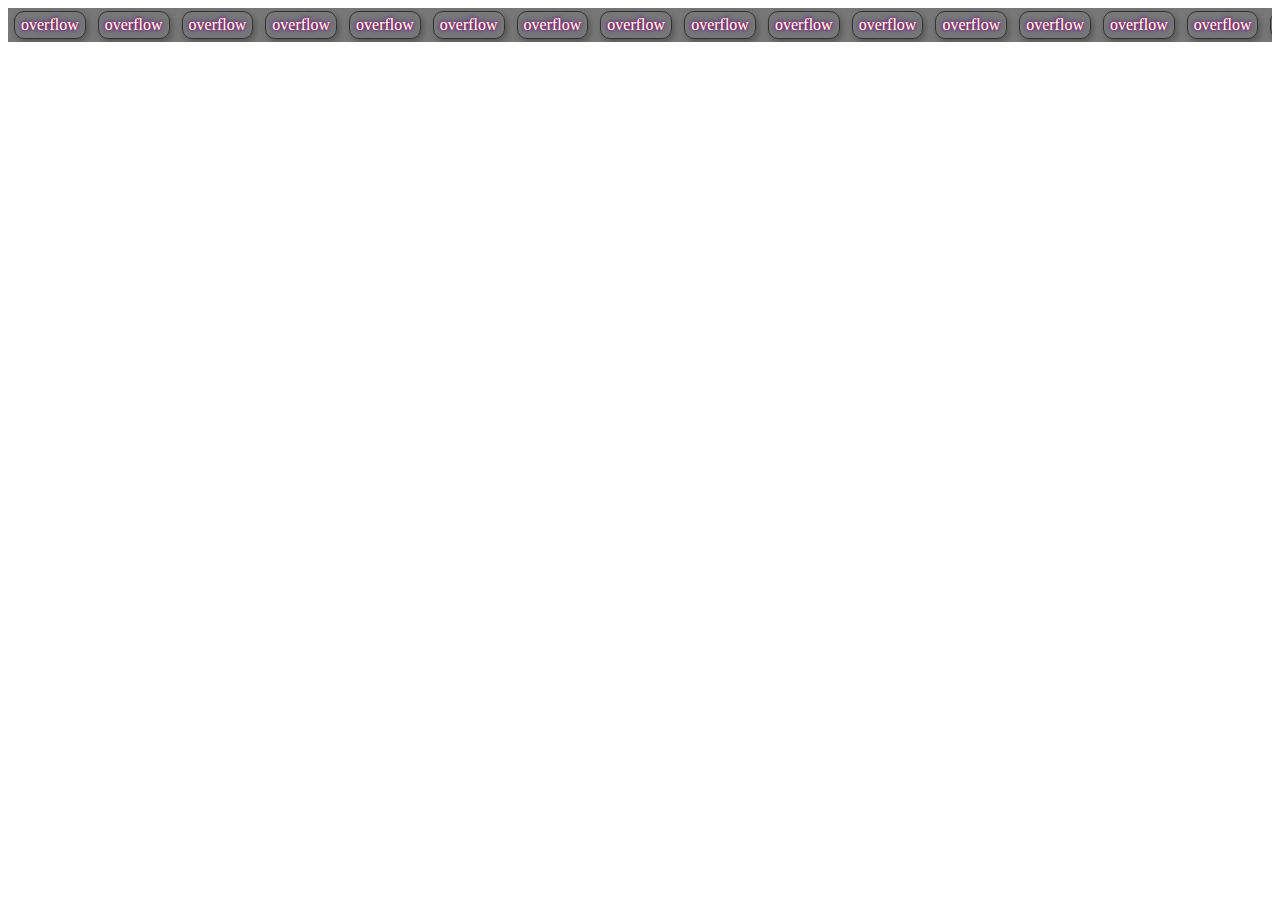
<file: overflow.html>
<!DOCTYPE html>
<html lang="en">
<head>
    <meta charset="UTF-8">
    <meta http-equiv="X-UA-Compatible" content="IE=edge">
    <meta name="viewport" content="width=device-width, initial-scale=1.0">
    <title>Document</title>
    <style>
        .overflow{
            background-color: #777;
            display: flex;
            overflow-x: scroll;
        }
        .overflow::-webkit-scrollbar{
            background-color: red;
            height: 3px;
        }
        .overflow::-webkit-scrollbar-button{
            color: #111;
        }
        span{
            padding: 4px 6px;
            border: 1px solid #333;
            border-radius: 10px;
            margin: 3px 6px;
            box-shadow: 2px 3px 6px rgba(0,0,0,0.3);
        }
        span a{
            text-decoration: none;
            color: #fff;
            text-shadow:  0 0 3px #FF0000, 0 0 5px #0000FF;
        }
    </style>
</head>
<body>
    <main>
        <div class="overflow">
            <span><a href="#">overflow</a></span>
            <span><a href="#">overflow</a></span>
            <span><a href="#">overflow</a></span>
            <span><a href="#">overflow</a></span>
            <span><a href="#">overflow</a></span>
            <span><a href="#">overflow</a></span>
            <span><a href="#">overflow</a></span>
            <span><a href="#">overflow</a></span>
            <span><a href="#">overflow</a></span>
            <span><a href="#">overflow</a></span>
            <span><a href="#">overflow</a></span>
            <span><a href="#">overflow</a></span>
            <span><a href="#">overflow</a></span>
            <span><a href="#">overflow</a></span>
            <span><a href="#">overflow</a></span>
            <span><a href="#">overflow</a></span>
            <span><a href="#">overflow</a></span>
            <span><a href="#">overflow</a></span>
            <span><a href="#">overflow</a></span>
            <span><a href="#">overflow</a></span>
            <span><a href="#">overflow</a></span>
            <span><a href="#">overflow</a></span>
            <span><a href="#">overflow</a></span>
            <span><a href="#">overflow</a></span>
            <span><a href="#">overflow</a></span>
            <span><a href="#">overflow</a></span>
            <span><a href="#">overflow</a></span>
            <span><a href="#">overflow</a></span>
            <span><a href="#">overflow</a></span>
            <span><a href="#">overflow</a></span>
            <span><a href="#">overflow</a></span>
            <span><a href="#">overflow</a></span>
            <span><a href="#">overflow</a></span>
            <span><a href="#">overflow</a></span>
            <span><a href="#">overflow</a></span>
            <span><a href="#">overflow</a></span>
            <span><a href="#">overflow</a></span>
            <span><a href="#">overflow</a></span>
            <span><a href="#">overflow</a></span>
            <span><a href="#">overflow</a></span>
            <span><a href="#">overflow</a></span>
            <span><a href="#">overflow</a></span>
            <span><a href="#">overflow</a></span>
            <span><a href="#">overflow</a></span>
            <span><a href="#">overflow</a></span>
            <span><a href="#">overflow</a></span>
            <span><a href="#">overflow</a></span>
            <span><a href="#">overflow</a></span>
            <span><a href="#">overflow</a></span>
            <span><a href="#">overflow</a></span>
            <span><a href="#">overflow</a></span>
            <span><a href="#">overflow</a></span>
            <span><a href="#">overflow</a></span>
            <span><a href="#">overflow</a></span>
            <span><a href="#">overflow</a></span>
            <span><a href="#">overflow</a></span>
            <span><a href="#">overflow</a></span>
            <span><a href="#">overflow</a></span>
            <span><a href="#">overflow</a></span>
            <span><a href="#">overflow</a></span>
            <span><a href="#">overflow</a></span>
            <span><a href="#">overflow</a></span>
            <span><a href="#">overflow</a></span>
            <span><a href="#">overflow</a></span>
            <span><a href="#">overflow</a></span>
            <span><a href="#">overflow</a></span>
            <span><a href="#">overflow</a></span>
            <span><a href="#">overflow</a></span>
            <span><a href="#">overflow</a></span>
            <span><a href="#">overflow</a></span>
            <span><a href="#">overflow</a></span>
            <span><a href="#">overflow</a></span>
            <span><a href="#">overflow</a></span>
            <span><a href="#">overflow</a></span>
            <span><a href="#">overflow</a></span>
            <span><a href="#">overflow</a></span>
            <span><a href="#">overflow</a></span>
            <span><a href="#">overflow</a></span>
        </div>
    </main>
</body>
</html>
</file>
